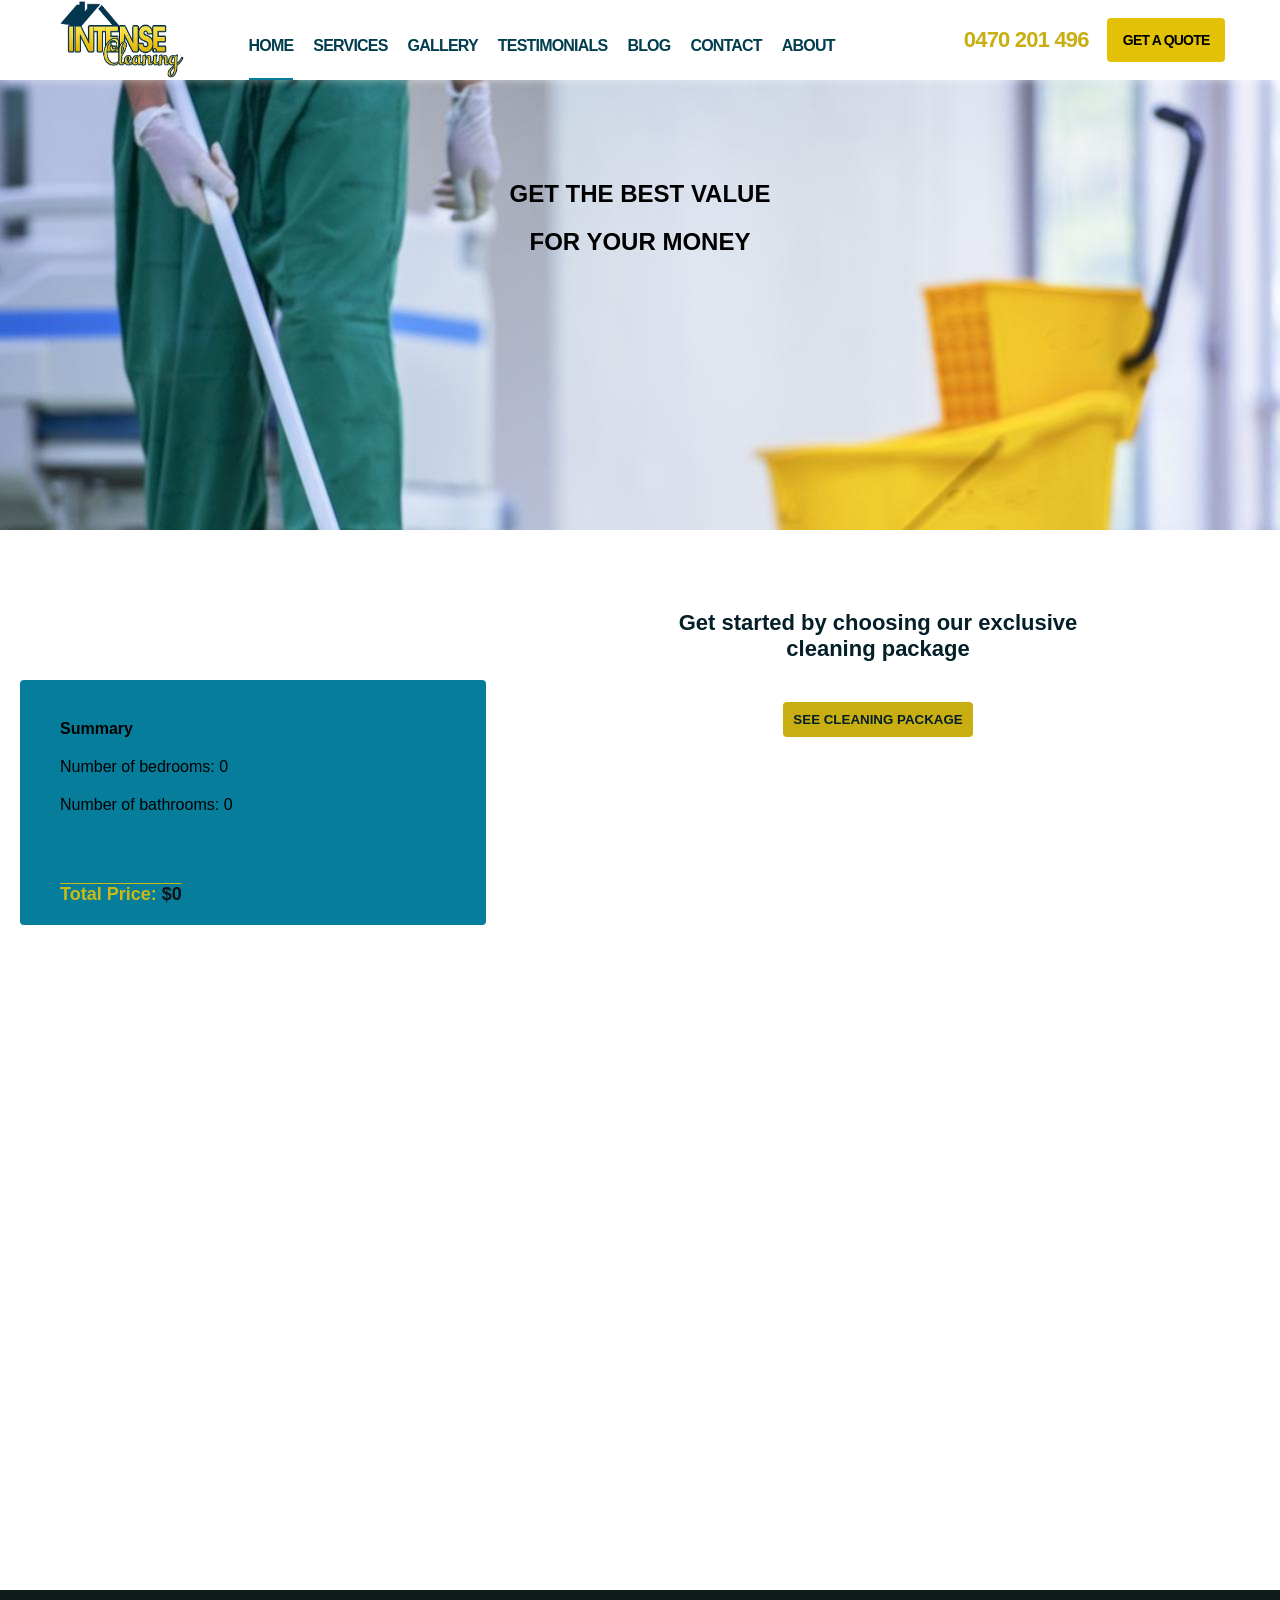
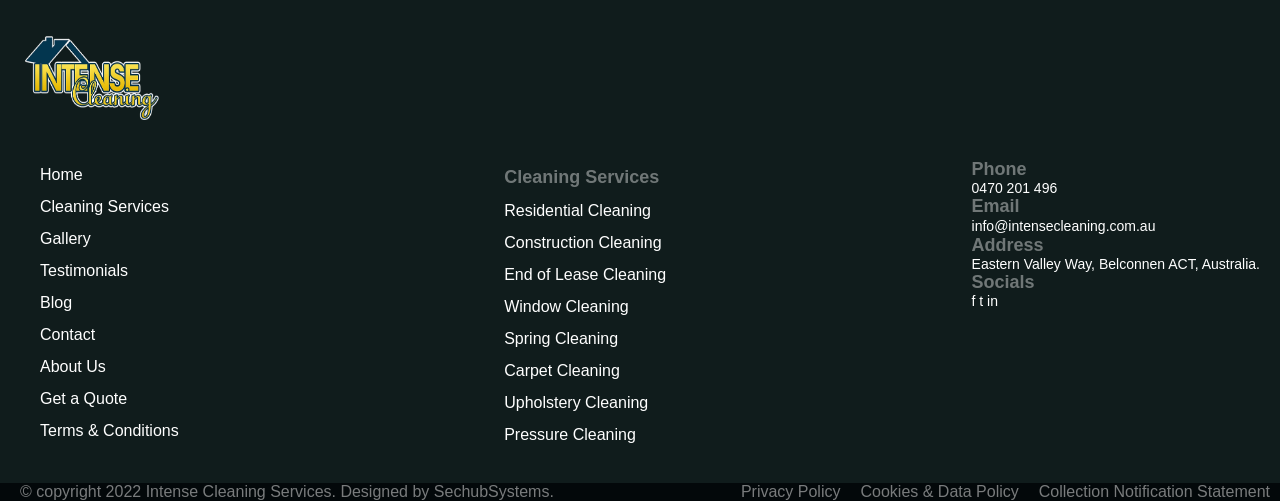
<file: quotes.html>
<!DOCTYPE html>
<html lang="en">

    <head>
        <meta charset="UTF-8">
        <meta http-equiv="X-UA-Compatible" content="IE=edge">
        <meta name="viewport" content="width=device-width, initial-scale=1.0">
        <link rel="stylesheet" href="styles1.css">
        <title>Get A Quote</title>
    </head>

    <body>
        <div class="Nav">
            <div class="nav-icon">
                <a href="#" class="navicon"><img src="208007_5656c18ca23a45babb9c50b61fcaa4c9_mv2.webp" height="135px" ,
                        width="135px" style="margin-top:10px;"></a>
            </div>
            <div class="navmenu">
                <ul class="navmenubar">
                    <li class="nav-items"><a href="#" class="nav-tangs active">HOME</a></li>
                    <li class="nav-items"><a href="#" class="nav-tangs">SERVICES</a>
                        <ul class="services-1">
                            <li class="s-t"><a href="#" class="st">RESIDENTIAL CLEANING</a></li>
                            <li class="s-t"><a href="#" class="st">END OF LEASE CLEANING</a></li>
                            <li class="s-t"><a href="#" class="st">COMMERCIAL CLEANING</a></li>
                            <li class="s-t"><a href="#" class="st">WINDOW CLEANING</a></li>
                            <li class="s-t"><a href="#" class="st">SPRING CLEANING</a></li>
                        </ul>
                    </li>
                    <li class="nav-items"><a href="#" class="nav-tangs">GALLERY</a></li>
                    <li class="nav-items"><a href="#" class="nav-tangs">TESTIMONIALS</a></li>
                    <li class="nav-items"><a href="#" class="nav-tangs">BLOG</a></li>
                    <li class="nav-items"><a href="#" class="nav-tangs">CONTACT</a></li>
                    <li class="nav-items"><a href="#" class="nav-tangs">ABOUT</a></li>
                </ul>
            </div>
            <div class="nav-call">
                <div class="digit"><a href="tel:0470 201 496" type="call" style="color:rgb(201, 174, 17);">0470 201
                        496</a>
                </div>
            </div>
            <div class="nav-quote">
            </div>
            <div class="quote"><a href="#" style="color:black;">GET A QUOTE</a></div>
        </div>
        <section>
            <div class="section" id="one">
                <div class="center-write">
                    <h1 class="write">GET THE BEST VALUE</h1>
                    <h1 class="write1" style="margin-top: 20px;">FOR YOUR MONEY</h1>
                </div>
            </div>
            <div class="section" style="margin:80px 20px; display: flex;">
                <div class="main2">
                    <h2 style="margin:20px 0px;font-size: 16px;font-weight:600;">
                        Summary</h2>
                    <p style="margin:20px 0px;">Number of bedrooms: <span1>0</span> </p>
                    <p style="margin:20px 0px;">Number of bathrooms: <span2>0</span> </p>
                    <h1
                        style="margin:70px 10px 0 0;font-size: 18px;font-weight: 600;text-decoration-line: overline; color:rgb(226, 193, 6, 0.9);width:100%;">
                        Total
                        Price: <span3 style="color: #111;">$0</span></h1>
                </div>
                <div class="main1">
                    <h2 style="text-align:center;font-size:22px;color: rgb(5, 31, 40);">Get started by choosing our
                        exclusive</h2>
                    <h2 style="text-align:center;font-size:22px;color: rgb(5, 31, 40);">cleaning package</h2>
                    <div class="pack" style="align-items: center; text-align:center; margin:40px 0;">
                        <button class="package" id="package"
                            style="text-align:center;background:rgb(201,174,17);color:rgb(5,31,40); cursor: pointer; font-weight: 700; outline:none; border-radius:4px;border:0px solid; justify-content:center; align-items:center; padding:10px 10px; margin: 40px px;">SEE
                            CLEANING PACKAGE</button>
                        <div class="hidden show" id="show">
                            <p>Bedroom</p>
                            <div style="padding:7px 12px;border-radius:50%; outline:none; border:0px solid;margin: 0 -10px; font-weight: 700;font-size: 14px;cursor: pointer; background:rgb(201, 174, 17);"
                                onclick="decrement()">
                                -</div>
                            <div id="valueDisplay" style="margin:0 -20px;">0</div>
                            <div style="padding:7px 10px;border-radius:50%; outline:none; border:0px solid;margin: 0 -10px; font-weight: 700;font-size: 14px;cursor: pointer; background:rgb(201, 174, 17);"
                                onclick="increment()">
                                +</div>
                            <p style="margin-left:40px;">Bathroom</p>
                            <div style="padding:7px 12px;border-radius:50%; outline:none; border:0px solid;margin: 0 -10px; font-weight: 700;font-size: 14px;cursor: pointer; background:rgb(201, 174, 17);"
                                onclick="decrease()">
                                -</div>
                            <div id="value1" style="margin:0 -20px;">0</div>
                            <div style="padding:7px 10px;border-radius:50%; outline:none; border:0px solid;margin: 0 -10px; font-weight: 700;font-size: 14px;cursor: pointer; background:rgb(201, 174, 17);"
                                onclick="increase()">
                                +</div>
                        </div>
                    </div>
                    <script src="./service.js"></script>
                </div>
            </div>
        </section>
    </body>
    <footer>
        <div class="footer" style="background-color: rgb(16, 28, 28);">
            <div class="fi">
                <p><img src="208007_5656c18ca23a45babb9c50b61fcaa4c9_mv2.webp" class="f-i" width="145px" height="145px"
                        style="margin: 20px 20px;">
                </p>
            </div>
            <div class="footnavmenu" style="margin-top:-20px;">
                <div class="footnav1" style="margin:0 20px; line-height:2;">
                    <p class="footnavitems"><a href="#" class="footnavlist">Home</a></p>
                    <p class="footnavitems"><a href="#" class="footnavlist">Cleaning Services</a></p>
                    <p class="footnavitems"><a href="#" class="footnavlist">Gallery</a></p>
                    <p class="footnavitems"><a href="#" class="footnavlist">Testimonials</a></p>
                    <p class="footnavitems"><a href="#" class="footnavlist">Blog</a></p>
                    <p class="footnavitems"><a href="#" class="footnavlist">Contact</a></p>
                    <p class="footnavitems"><a href="#" class="footnavlist">About Us</a></p>
                    <p class="footnavitems"><a href="#" class="footnavlist">Get a Quote</a></p>
                    <p class="footnavitems"><a href="#" class="footnavlist">Terms &amp; Conditions </a></p>
                </div>
                <div class="footnav2">
                    <h1 class="cls" style="opacity:0.4;font-size: 18px;margin: 0 20px;line-height:2;">Cleaning
                        Services
                    </h1>
                    <p class="footnavitems"><a href="#" class="footnavlist">Residential Cleaning</a></p>
                    <p class="footnavitems"><a href="#" class="footnavlist">Construction Cleaning</a></p>
                    <p class="footnavitems"><a href="#" class="footnavlist">End of Lease Cleaning</a></p>
                    <p class="footnavitems"><a href="#" class="footnavlist">Window Cleaning</a></p>
                    <p class="footnavitems"><a href="#" class="footnavlist">Spring Cleaning</a></p>
                    <p class="footnavitems"><a href="#" class="footnavlist">Carpet Cleaning</a></p>
                    <p class="footnavitems"><a href="#" class="footnavlist">Upholstery Cleaning</a></p>
                    <p class="footnavitems"><a href="#" class="footnavlist">Pressure Cleaning</a></p>
                    <p class="footnavitems"><a href="#" class="footnavlist"></a></p>
                </div>
                <div class="footnav3">
                    <h2 class="phone" style="color:#fff; opacity: 0.4;font-size: 18px; margin: 0 20px;">Phone</h2>
                    <p class="number" style="color: #fff;margin: 0 20px;font-size: 14px;">0470 201
                        496</p>
                    <h2 class="phone" style="color:#fff; opacity: 0.4;font-size: 18px; margin: 0 20px;">Email</h2>

                    <p class="number">
                        <a href="#" class="number1"
                            style="color: #fff;margin: 0 20px;font-size: 14px;">info@intensecleaning.com.au</a>
                    </p>
                    <h2 class="phone" style="color:#fff; opacity: 0.4;font-size: 18px; margin: 0 20px;">Address</h2>
                    <p class="number" style="color: #fff;margin: 0 20px;font-size: 14px;">Eastern Valley Way, Belconnen
                        ACT, Australia.</p>
                    <h2 class="phone" style="color:#fff; opacity: 0.4;font-size: 18px; margin: 0 20px;">Socials</h2>
                    <p class="number" style="color: #fff;margin: 0 20px; font-size: 14px;">f t in</p>
                </div>
            </div>
        </div>
        <div class="secondfooter" style="background:rgb(3, 8, 10);">
            <div>
                <p class="copy" style="color:rgb(238, 238, 238);opacity: 0.5; margin:0 20px;">&copy; copyright 2022
                    Intense Cleaning
                    Services.
                    Designed by
                    SechubSystems.</p>
            </div>
            <ul class="copynav" style="display:flex;">
                <li class="copynavlist"><a href="#" class="cpl"
                        style="color:rgb(238, 238, 238); opacity:0.5;margin: 0 10px;">Privacy
                        Policy</a>
                </li>
                <li class="copynavlist"><a href="#" class="cpl"
                        style="color:rgb(238, 238, 238);opacity:0.5;margin: 0 10px;">Cookies
                        &amp; Data Policy</a></li>
                <li class="copynavlist"><a href="#" class="cpl"
                        style="color:rgb(238, 238, 238);opacity:0.5;margin: 0 10px;">Collection
                        Notification Statement</a></li>
            </ul>
        </div>
    </footer>

</html>
</file>
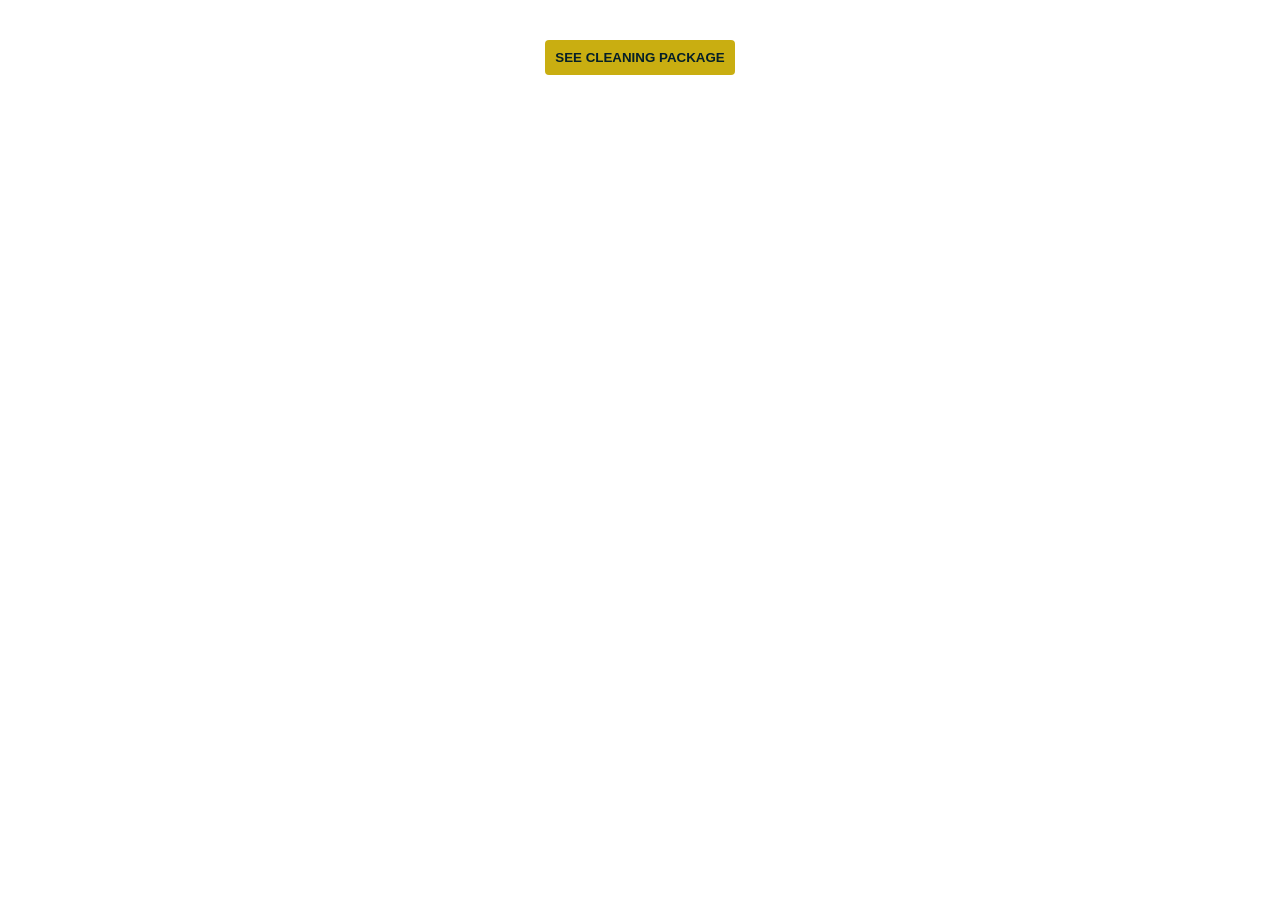
<file: spare.html>
<!DOCTYPE html>
<html lang="en">

    <head>
        <meta charset="UTF-8">
        <meta http-equiv="X-UA-Compatible" content="IE=edge">
        <meta name="viewport" content="width=device-width, initial-scale=1.0">
        <link rel="stylesheet" href="styles1.css">
        <title>Document</title>
    </head>

    <body>

        <div class="pack" style="align-items: center; text-align:center; margin:40px 0;">
            <button class="package" id="package"
                style="text-align:center;background:rgb(201,174,17);color:rgb(5,31,40); cursor: pointer; font-weight: 700; outline:none; border-radius:4px;border:0px solid; justify-content:center; align-items:center; padding:10px 10px; margin: 40px px;">SEE
                CLEANING PACKAGE</button>
            <div class="hidden show" id="show">
                <p>Bedroom</p>
                <div style="padding:7px 12px;border-radius:50%; outline:none; border:0px solid;margin: 0 -10px; font-weight: 700;font-size: 14px;cursor: pointer; background:rgb(201, 174, 17);"
                    onclick="decrement()">
                    -</div>
                <div id="valueDisplay" style="margin:0 -20px;">0</div>
                <div style="padding:7px 10px;border-radius:50%; outline:none; border:0px solid;margin: 0 -10px; font-weight: 700;font-size: 14px;cursor: pointer; background:rgb(201, 174, 17);"
                    onclick="increment()">
                    +</div>
                <p style="margin-left:40px;">Bathroom</p>
                <div style="padding:7px 12px;border-radius:50%; outline:none; border:0px solid;margin: 0 -10px; font-weight: 700;font-size: 14px;cursor: pointer; background:rgb(201, 174, 17);"
                    onclick="decrease()">
                    -</div>
                <div id="value1" style="margin:0 -20px;">0</div>
                <div style="padding:7px 10px;border-radius:50%; outline:none; border:0px solid;margin: 0 -10px; font-weight: 700;font-size: 14px;cursor: pointer; background:rgb(201, 174, 17);"
                    onclick="increase()">
                    +</div>
            </div>
        </div>
        <script>
            let count = 0;
            const valueDisplay = document.getElementById("valueDisplay");
            const package = document.querySelector('#package');
            const show = document.querySelector('#show');

            package.addEventListener('click', function () {
                showPackage();
            })
            function showPackage() {
                show.classList.toggle('hidden');
            }

            function increment() {
                if (count < 7) {
                    count++;
                }
                valueDisplay.innerHTML = count;
            };


            function decrement() {
                if (count > 0) {
                    count--;
                }
                valueDisplay.innerHTML = count;
            };

            let read = 0;
            const value1 = document.getElementById("value1");

            function increase() {
                if (read < 7) {
                    read++;
                }
                value1.innerHTML = read;
            };


            function decrease() {
                if (read > 0) {
                    read--;
                }
                value1.innerHTML = read;
            };


        </script>
    </body>

</html>
</file>
<file: styles1.css>
*,
::after,
::before {
    margin: 0;
    padding: 0;
    text-decoration: none;
    list-style: none;
    font-family: 'Lato', sans-serif;
}

.Nav {
    display: flex;
    top: 0;
    width: 100%;
    z-index: 1;
    position: sticky;
    justify-content: space-around;
    align-items: center;
    background: #fff;
    text-decoration: none;
    height: 80px;
    font-weight: 700;
    font-size: 16px;
    letter-spacing: -0.8px;
    box-shadow: 0 0 8px 1px rgba(254, 254, 254, 0.4);
}

.navmenu {
    margin-left: 150px;
}

.navmenubar {
    display: flex;
    margin-left: -200px;
}

.nav-items {
    text-align: center;
    position: relative;
    padding-top: 11px;
}

.nav-items:hover>.services-1 {
    opacity: 1;
    visibility: visible;
}

.nav-tangs {
    color: rgb(0, 61, 77);
    position: relative;
    cursor: pointer;
    margin-right: 20px;
}

.nav-tangs:hover {
    color: rgb(5, 125, 155);
    transition: all 0.5s ease;
}


.nav-tangs::after {
    position: absolute;
    margin-top: 24px;
    content: '';
    background: rgb(5, 125, 155);
    top: 100%;
    opacity: 0;
    left: 50%;
    width: 0;
    height: 2px;
    transition: all 0.3s ease;
}

.nav-tangs:hover::after,
.active::after {
    width: 100%;
    opacity: 1;
    left: 0;
}

.nav-call {
    margin-left: 100px;
}

.digit {
    font-size: 22px;
    font-weight: 600;
    margin-left: -100px;
}

.quote {
    margin-left: -200px;
    border-radius: 4px;
    cursor: pointer;
    padding: 14px 16px;
    font-size: 14px;
    font-weight: 800;
    background: rgb(226, 193, 6);
    align-items: center;
    text-align: center;
}

.quote:hover {
    background: rgb(176, 151, 5);
}

.services-1 {
    width: 250px;
    left: -10%;
    top: 185%;
    text-align: left;
    position: absolute;
    background: #fff;
    transition: all 0.3s ease;
    box-shadow: 0 0 10px rgb(0, 0, 0, 0.2);
    opacity: 0;
    visibility: hidden;
}

.services-1:hover {
    transform: translateY(-5px);

}

.s-t {
    display: block;
}

.st {
    display: block;
    color: rgb(0, 61, 77);
    padding: 10px 20px;
    transition: all 0.4s ease;
}

.st:hover {
    color: rgb(5, 125, 155);
}

/* section */
.center-write {
    background-image: url(ea7280b0-8636-11ea-bbbe-93f6bd37fd1b.jpg);
    background-size: cover;
    height: 50vh;
    max-width: 100%;
    width: 100%;
    justify-content: center;
    opacity: 1;
    align-items: center;
    text-align: center;
}

.write {
    align-content: center;
    padding-top: 100px;
}

.main1 {
    height: 100vh;
    width: 100%;
    padding: 0 40px;
}

.main2 {
    border-radius: 4px;
    border: 0px solid;
    height: fit-content;
    margin: 70px 10px 0 0;
    width: 700px;
    background: rgb(5, 125, 155);
    padding: 20px 40px;
    position: sticky;
}

.show {
    justify-content: space-around;
    margin: 40px 100px;
    transition: all 0.5s ease-out;
    display: flex;
    align-items: center;
}

.hidden {
    transform: perspective(1000px) rotateX(50deg);
    display: none;
}

/* footer */
.footnavlist,
.cls {
    color: #fff
}

.footnavmenu {
    display: flex;
    word-wrap: break-word;
    justify-content: space-between;
}

.secondfooter {
    display: flex;
    justify-content: space-between;
}

.footnavlist {
    margin: 0 20px;
    line-height: 2;
}

.footnavlist:hover {
    color: rgb(5, 125, 155);
    transition: 0.4s ease-out;
}
</file>
